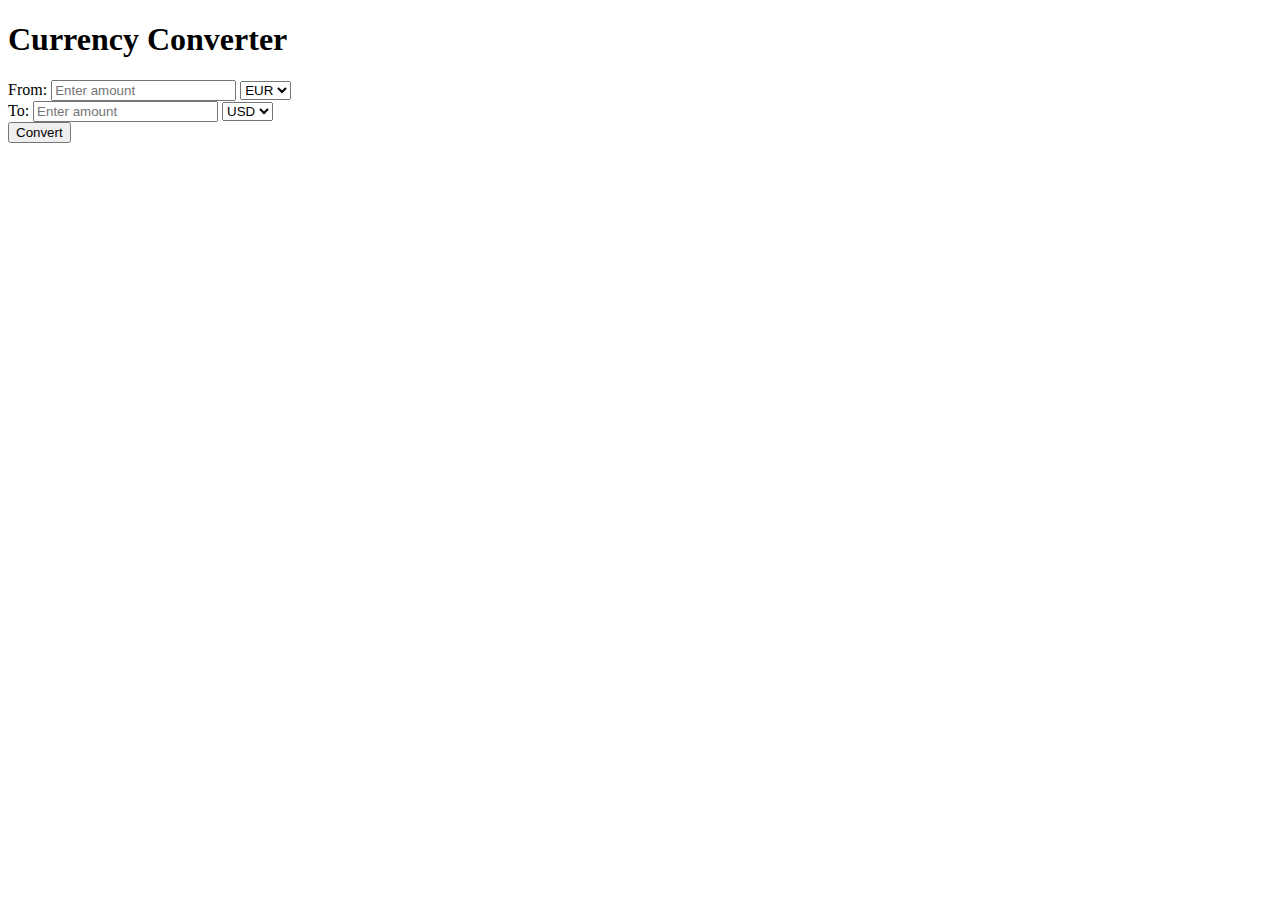
<file: cc.html>
<!DOCTYPE html>
<html lang="en">
<head>
<meta charset="UTF-8">
<meta name="viewport" content="width=device-width, initial-scale=1.0">
<title>Currency Converter</title>
</head>
<body>

<h1>Currency Converter</h1>

<div>
  <label for="from">From:</label>
  <input type="text" id="from" placeholder="Enter amount">
  <select id="fromCurrency">
    <option value="EUR">EUR</option>
    <option value="GBP">GBP</option>
    <!-- Add more currencies as needed -->
  </select>
</div>

<div>
  <label for="to">To:</label>
  <input type="text" id="to" placeholder="Enter amount">
  <select id="toCurrency">
    <option value="USD">USD</option>
    <option value="EUR">EUR</option>
    <option value="GBP">GBP</option>
    <!-- Add more currencies as needed -->
  </select>
</div>

<button onclick="convertCurrency()">Convert</button>

<script>
function convertCurrency() {
  var amount = document.getElementById('from').value;
  var fromCurrency = document.getElementById('fromCurrency').value;
  var toCurrency = document.getElementById('toCurrency').value;

  // Replace 'YOUR_API_KEY' with your actual API key
  var apiKey = 'f757366377-2bc6dd0fb5-sdhiwl';
  var url = 'https://api.exchangeratesapi.io/latest?base=' + fromCurrency + '&symbols=' + toCurrency;

  fetch(url)
    .then(response => response.json())
    .then(data => {
        if (data && data.rates && data.rates[toCurrency]) {
      var rate = data.rates[toCurrency];
      var convertedAmount = (amount * rate).toFixed(2);
      document.getElementById('to').value = convertedAmount;
    } else{
      console.log('Error: Exchange rate data is not available.');
    }
  });
  
}

</script>

</body>
</html>
</file>
